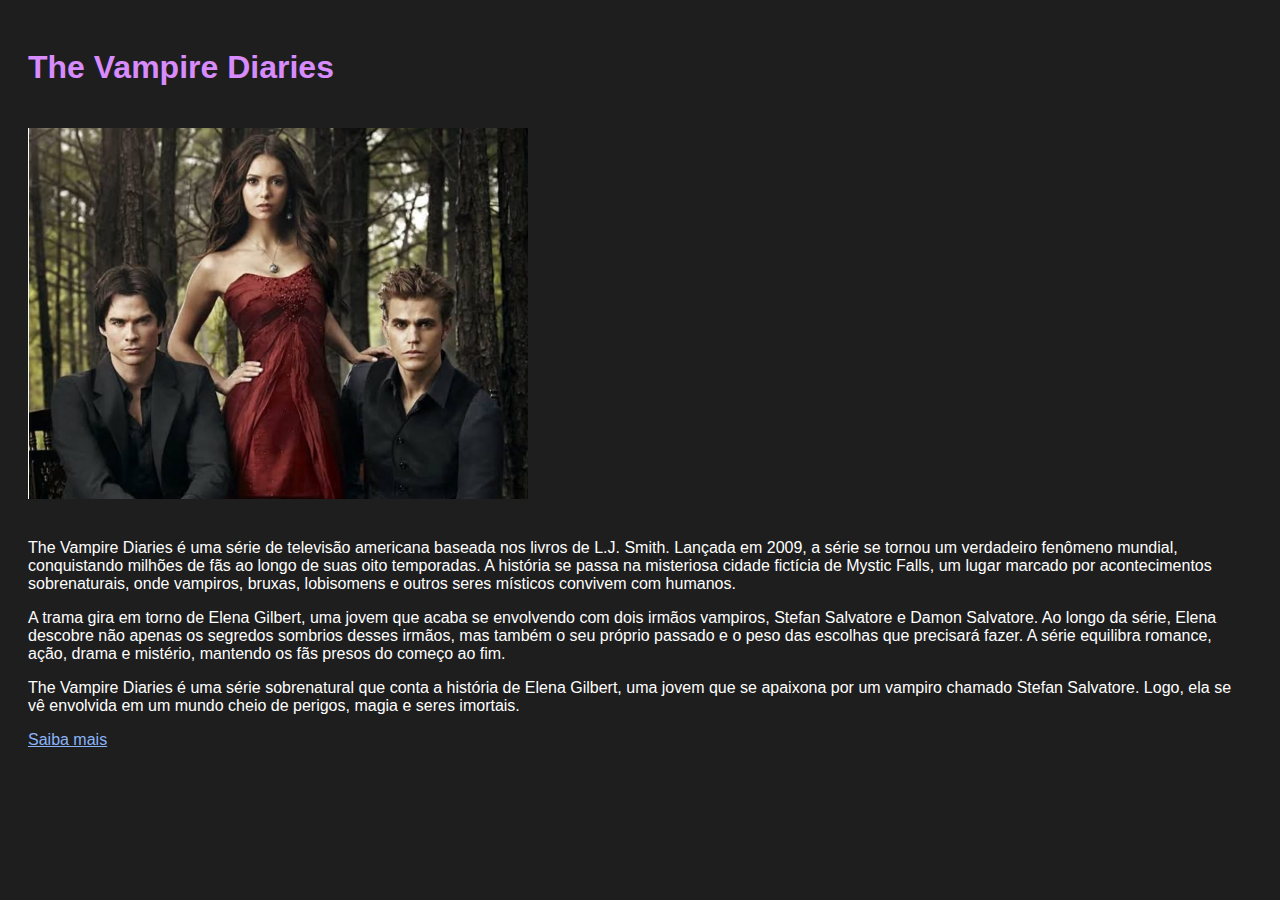
<file: index.html>
<!DOCTYPE html>
<html lang="pt-BR">
<head>
  <meta charset="UTF-8">
  <title>The Vampire Diaries - Início</title>
  <link rel="stylesheet" href="style.css">
</head>
<body>

  <h1>The Vampire Diaries</h1>
  <img src="vampire.jpeg" alt="Elenco principal de The Vampire Diaries" width="500" height="500">
  <p>The Vampire Diaries é uma série de televisão americana baseada nos livros de L.J. Smith. Lançada em 2009, a série se tornou um verdadeiro fenômeno mundial, conquistando milhões de fãs ao longo de suas oito temporadas. A história se passa na misteriosa cidade fictícia de Mystic Falls, um lugar marcado por acontecimentos sobrenaturais, onde vampiros, bruxas, lobisomens e outros seres místicos convivem com humanos.</p>
  <p>A trama gira em torno de Elena Gilbert, uma jovem que acaba se envolvendo com dois irmãos vampiros, Stefan Salvatore e Damon Salvatore. Ao longo da série, Elena descobre não apenas os segredos sombrios desses irmãos, mas também o seu próprio passado e o peso das escolhas que precisará fazer. A série equilibra romance, ação, drama e mistério, mantendo os fãs presos do começo ao fim.</p>
  <p>
    The Vampire Diaries é uma série sobrenatural que conta a história de Elena Gilbert, uma jovem que se apaixona por um vampiro chamado Stefan Salvatore.
    Logo, ela se vê envolvida em um mundo cheio de perigos, magia e seres imortais.
  </p>


  <p>
    <a href="historia.html">Saiba mais</a>
  </p>

</body>
</html>
</file>
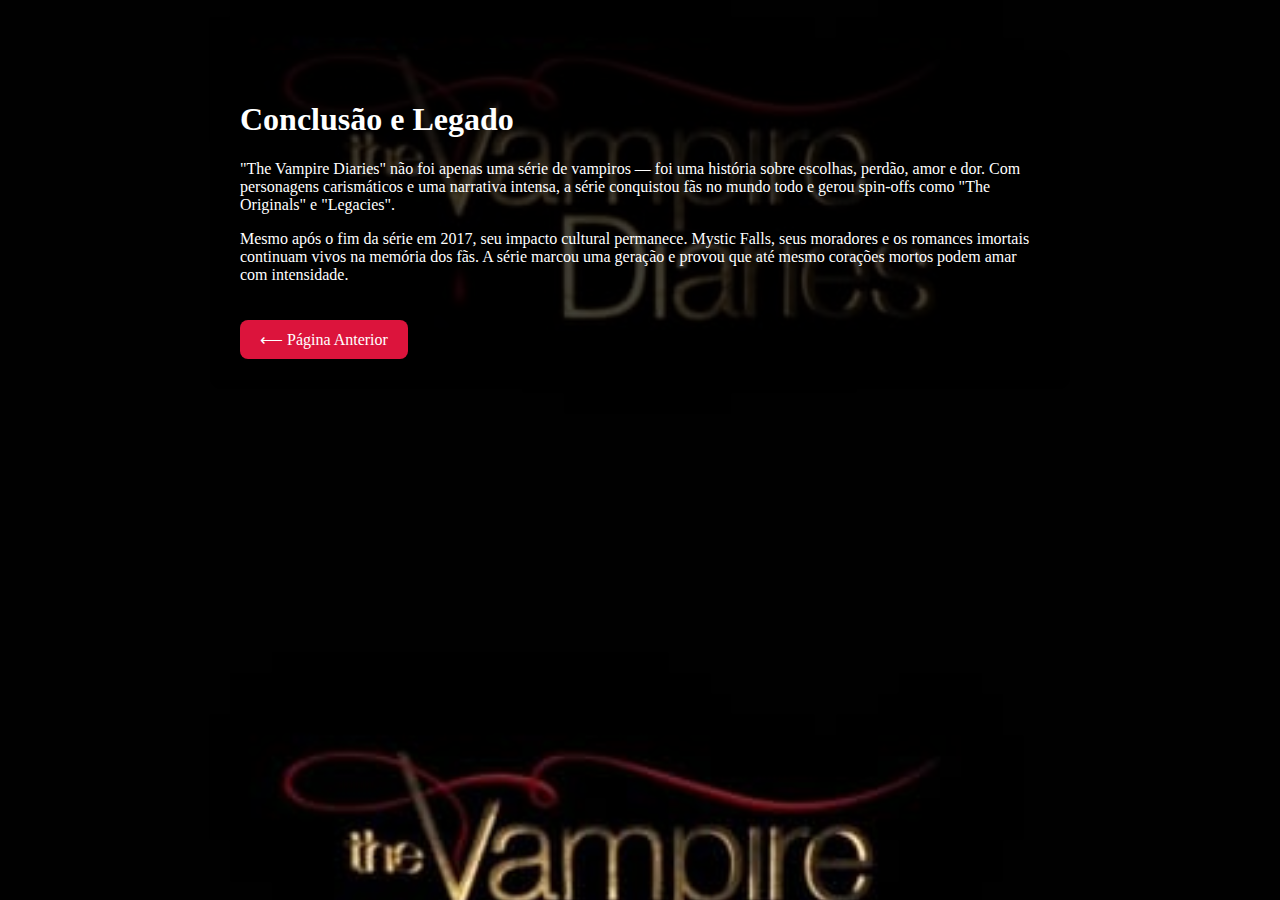
<file: conclusao.html>
<!DOCTYPE html>
<html lang="pt-BR">
<head>
  <meta charset="UTF-8">
  <title>Conclusão</title>
  <link rel="stylesheet" href="conclusao.css">
</head>
<body>
  <div class="conteudo">
    <h1>Conclusão e Legado</h1>
    <p>
      "The Vampire Diaries" não foi apenas uma série de vampiros — foi uma história sobre escolhas, perdão, amor e dor. 
      Com personagens carismáticos e uma narrativa intensa, a série conquistou fãs no mundo todo e gerou spin-offs como "The Originals" e "Legacies".
    </p>
    <p>
      Mesmo após o fim da série em 2017, seu impacto cultural permanece. Mystic Falls, seus moradores e os romances imortais continuam vivos na memória dos fãs. 
      A série marcou uma geração e provou que até mesmo corações mortos podem amar com intensidade.
    </p>
    <a class="botao" href="historia.html">⟵ Página Anterior</a>
  </div>
</body>
</html>
</file>
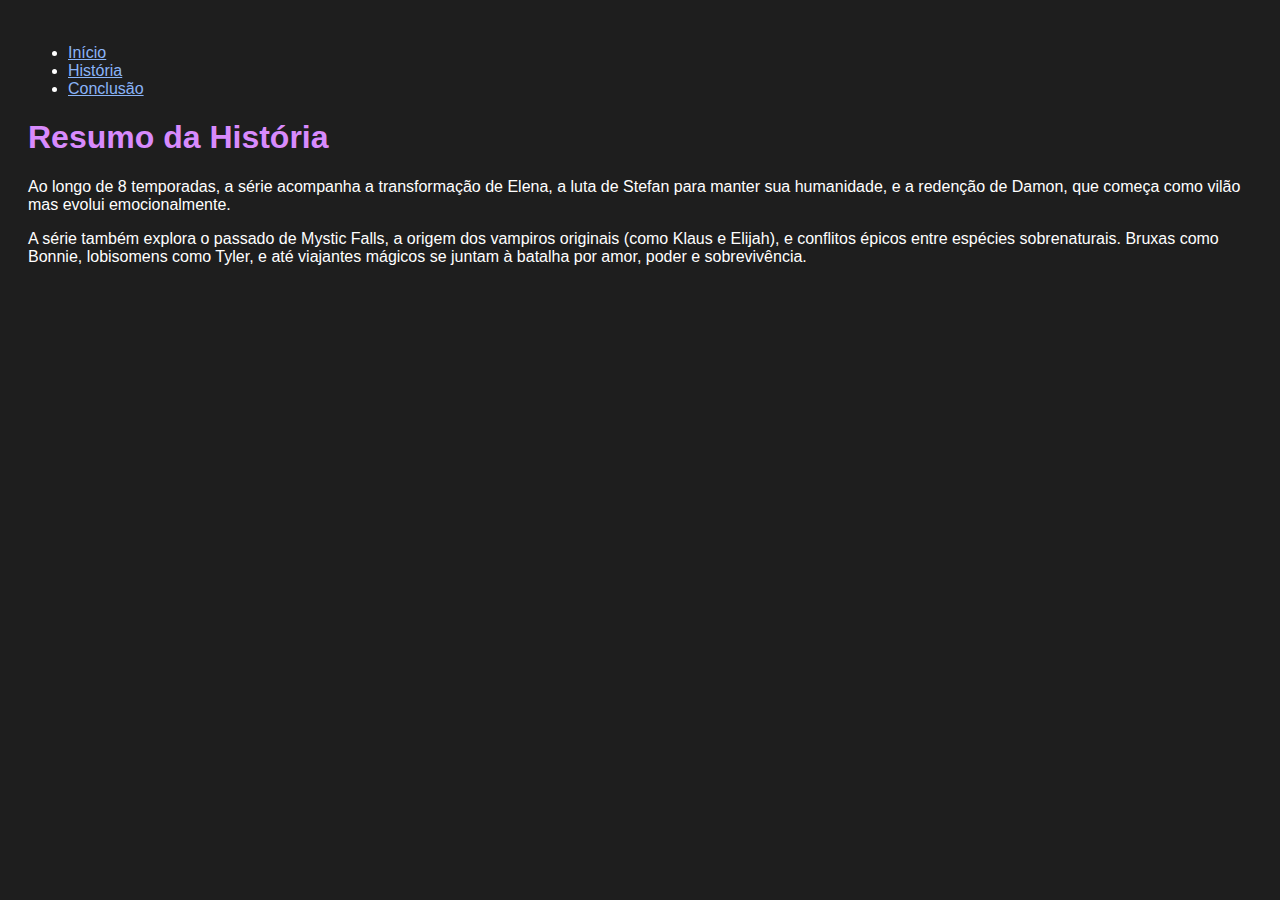
<file: historia.html>
<!DOCTYPE html>
<html lang="pt-BR">
<head>
  <meta charset="UTF-8" />
  <title>História Completa</title>
  <link rel="stylesheet" href="style.css" />
</head>
<body class="pagina2">
  <header>
    <nav>
      <ul>
        <li><a href="index.html">Início</a></li>
        <li><a class="active" href="historia.html">História</a></li>
        <li><a href="conclusao.html">Conclusão</a></li>
      </ul>
    </nav>
  </header>

  <main>
    <h1>Resumo da História</h1>
    <p>
      Ao longo de 8 temporadas, a série acompanha a transformação de Elena, a luta de Stefan para manter sua humanidade, 
      e a redenção de Damon, que começa como vilão mas evolui emocionalmente.
    </p>
    <p>
      A série também explora o passado de Mystic Falls, a origem dos vampiros originais (como Klaus e Elijah), 
      e conflitos épicos entre espécies sobrenaturais. 
      Bruxas como Bonnie, lobisomens como Tyler, e até viajantes mágicos se juntam à batalha por amor, poder e sobrevivência.
    </p>
  </main>
</body>
</html>
</file>
<file: style.css>
body {
  background-color: #1e1e1e;
  color: #fff;
  font-family: Arial, sans-serif;
  padding: 20px;
}

h1 {
  color: #d88bfd;
}

img {
  max-width: 100%;
  height: auto;
  margin: 20px 0;
}

a {
  color: #8ab4f8;
  text-decoration: underline;
}

a:visited {
  color: #c58aff;
}
</file>
<file: conclusao.css>
body {
  background-image: url('vam.jpeg');
  background-size: cover;
  background-position: center;
  color: #fff;
  font-family: 'Georgia', serif;
  margin: 0;
  padding: 0;
  
}

.conteudo {
  background: rgba(0, 0, 0, 0.75);
  padding: 30px;
  margin: 50px auto;
  max-width: 800px;
  border-radius: 12px;
}

.botao {
  display: inline-block;
  padding: 10px 20px;
  background-color: crimson;
  color: white;
  text-decoration: none;
  border-radius: 8px;
  margin-top: 20px;
}
</file>
